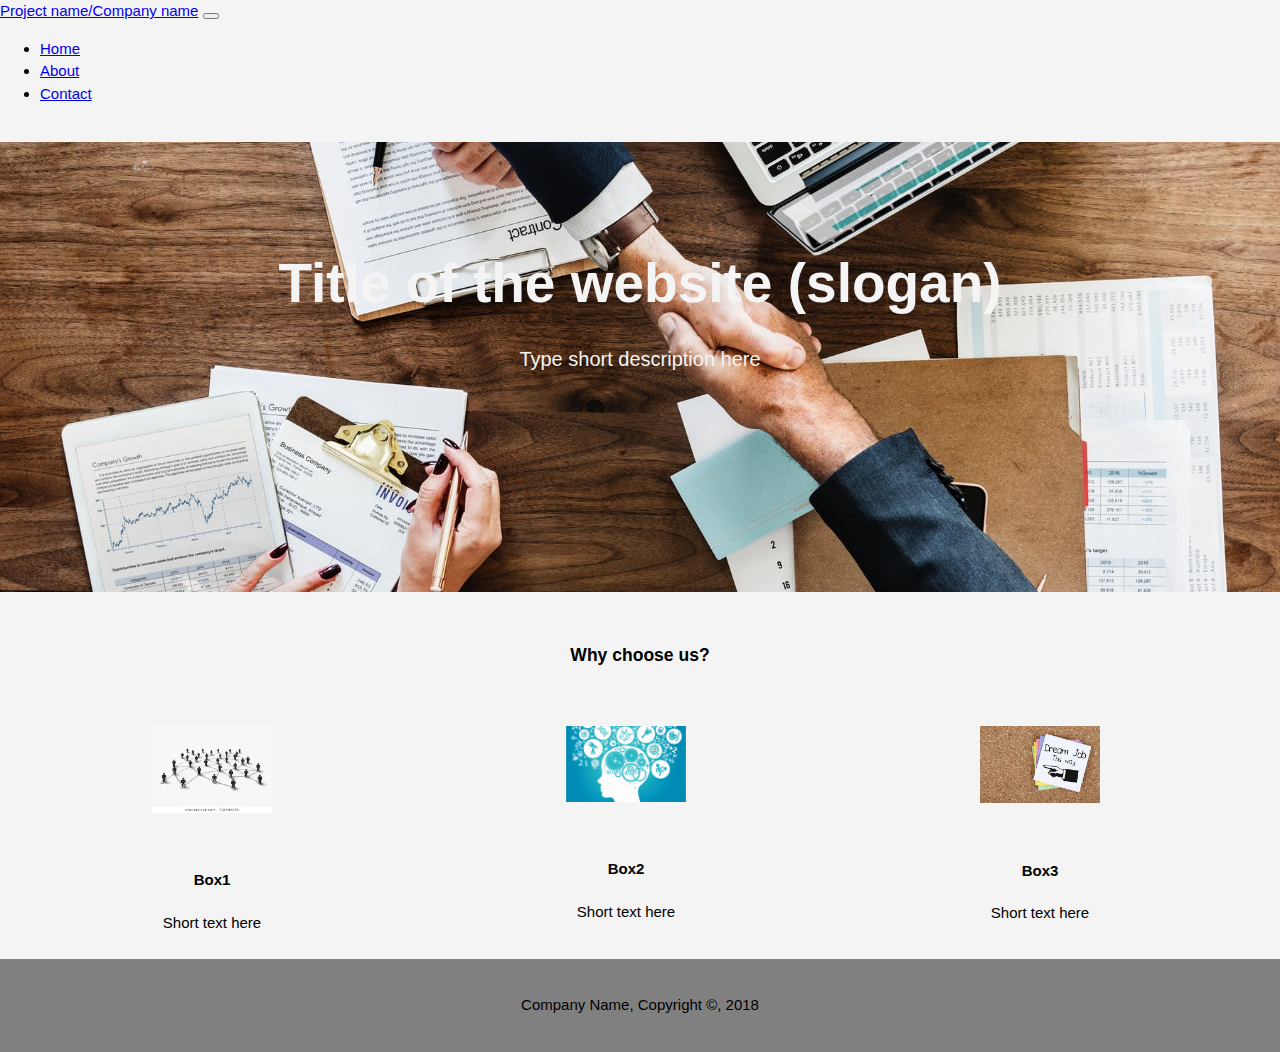
<file: index.html>
<!doctype html>
<html lang="en">
<head>
	<!-- Required meta tags -->
	<meta charset="utf-8">
	<meta name="viewport" content="width=device-width, initial-scale=1, shrink-to-fit=no">

	<!-- Bootstrap CSS -->
	<link rel="stylesheet" href="https://stackpath.bootstrapcdn.com/bootstrap/4.1.3/css/bootstrap.min.css" integrity="sha384-MCw98/SFnGE8fJT3GXwEOngsV7Zt27NXFoaoApmYm81iuXoPkFOJwJ8ERdknLPMO" crossorigin="anonymous">
	<link rel="stylesheet" href="style.css">
	<title>Theme for a website</title>
</head>
 <body>

<nav class="navbar navbar-expand-lg navbar-light bg-light">
	<a class="navbar-brand" href="#">Project name/Company name</a>
	<button class="navbar-toggler" type="button" data-toggle="collapse" data-target="#navbarSupportedContent" aria-controls="navbarSupportedContent" aria-expanded="false" aria-label="Toggle navigation">
		<span class="navbar-toggler-icon"></span>
	</button>
	
	<div class="collapse navbar-collapse" id="navbarSupportedContent">
	<ul class="navbar-nav mr-auto">
	<li class="nav-item"><a class="nav-link" href="#">Home</a></li>
	<li class="nav-item"><a class="nav-link" href="#two">About</a></li>
	<li class="nav-item"><a class="nav-link" href="#three">Contact</a></li>
	</ul>
	</div>
</nav>

	<section id="showcase">
	<div class="container">
	    <h1>Title of the website (slogan)</h1>
		<p>Type short description here</p>
	</div>
	</section>

	<section id="boxes">
		<div class="container">
			<div class="sectionTitle">
				<h3>Why choose us?</h3>
			</div>
				
			<div class="box">
				<img src="img/connecting.jpg" />
				<h4>Box1</h4>
				<p>Short text here</p>
			</div>
			<div class="box">
				<img src="img/learning.png" />
				<h4>Box2</h4>
				<p>Short text here</p>
			</div>
			<div class="box">
				<img src="img/job.jpg" />
				<h4>Box3</h4>
				<p>Short text here</p>
			</div>
		</div>
	<br />
	</section>

	<footer>
		<p>Company Name, Copyright &copy, 2018</p>
	</footer>
     
	<!-- Optional JavaScript -->
     <!-- jQuery first, then Popper.js, then Bootstrap JS -->
     <script src="https://code.jquery.com/jquery-3.3.1.slim.min.js" integrity="sha384-q8i/X+965DzO0rT7abK41JStQIAqVgRVzpbzo5smXKp4YfRvH+8abtTE1Pi6jizo" crossorigin="anonymous"></script>
     <script src="https://cdnjs.cloudflare.com/ajax/libs/popper.js/1.14.3/umd/popper.min.js" integrity="sha384-ZMP7rVo3mIykV+2+9J3UJ46jBk0WLaUAdn689aCwoqbBJiSnjAK/l8WvCWPIPm49" crossorigin="anonymous"></script>
     <script src="https://stackpath.bootstrapcdn.com/bootstrap/4.1.3/js/bootstrap.min.js" integrity="sha384-ChfqqxuZUCnJSK3+MXmPNIyE6ZbWh2IMqE241rYiqJxyMiZ6OW/JmZQ5stwEULTy" crossorigin="anonymous"></script>
</body>
</html>
</file>
<file: style.css>
body{
	font: 15px/1.5 Arial, Helvetica,sans-serif;
	padding:0;
	margin:0;
	background-color:#f4f4f4;
}

/*Download a picture and add it to the folder you are working on*/
#showcase{
	background: url("img/showcase.jpg") no-repeat 0 -300px;
	background-size: 100% 200%;
	text-align:center;
	color: #f4f4f4;
	width: 100%;
	min-height: 450px;
}

#showcase h1{
	padding-top: 100px;
	font-size:55px;
	margin-bottom:10px;
}

#showcase p{
	font-size:20px;
}

.why {
	text-align: center;
}

#boxes {
	margin-top: 50px;
}

#boxes .box img {
	width: 120px;
	margin: 30px;
}

#boxes .sectionTitle {
	text-align: center;
}

footer {
	clear: both;
	text-align: center;
	padding: 20px;
	background-color: grey;
}

#boxes .box {
	float: left;
	width: 30%;
	padding: 10px;
	text-align: center;
	margin-left: 10px;
}
</file>
